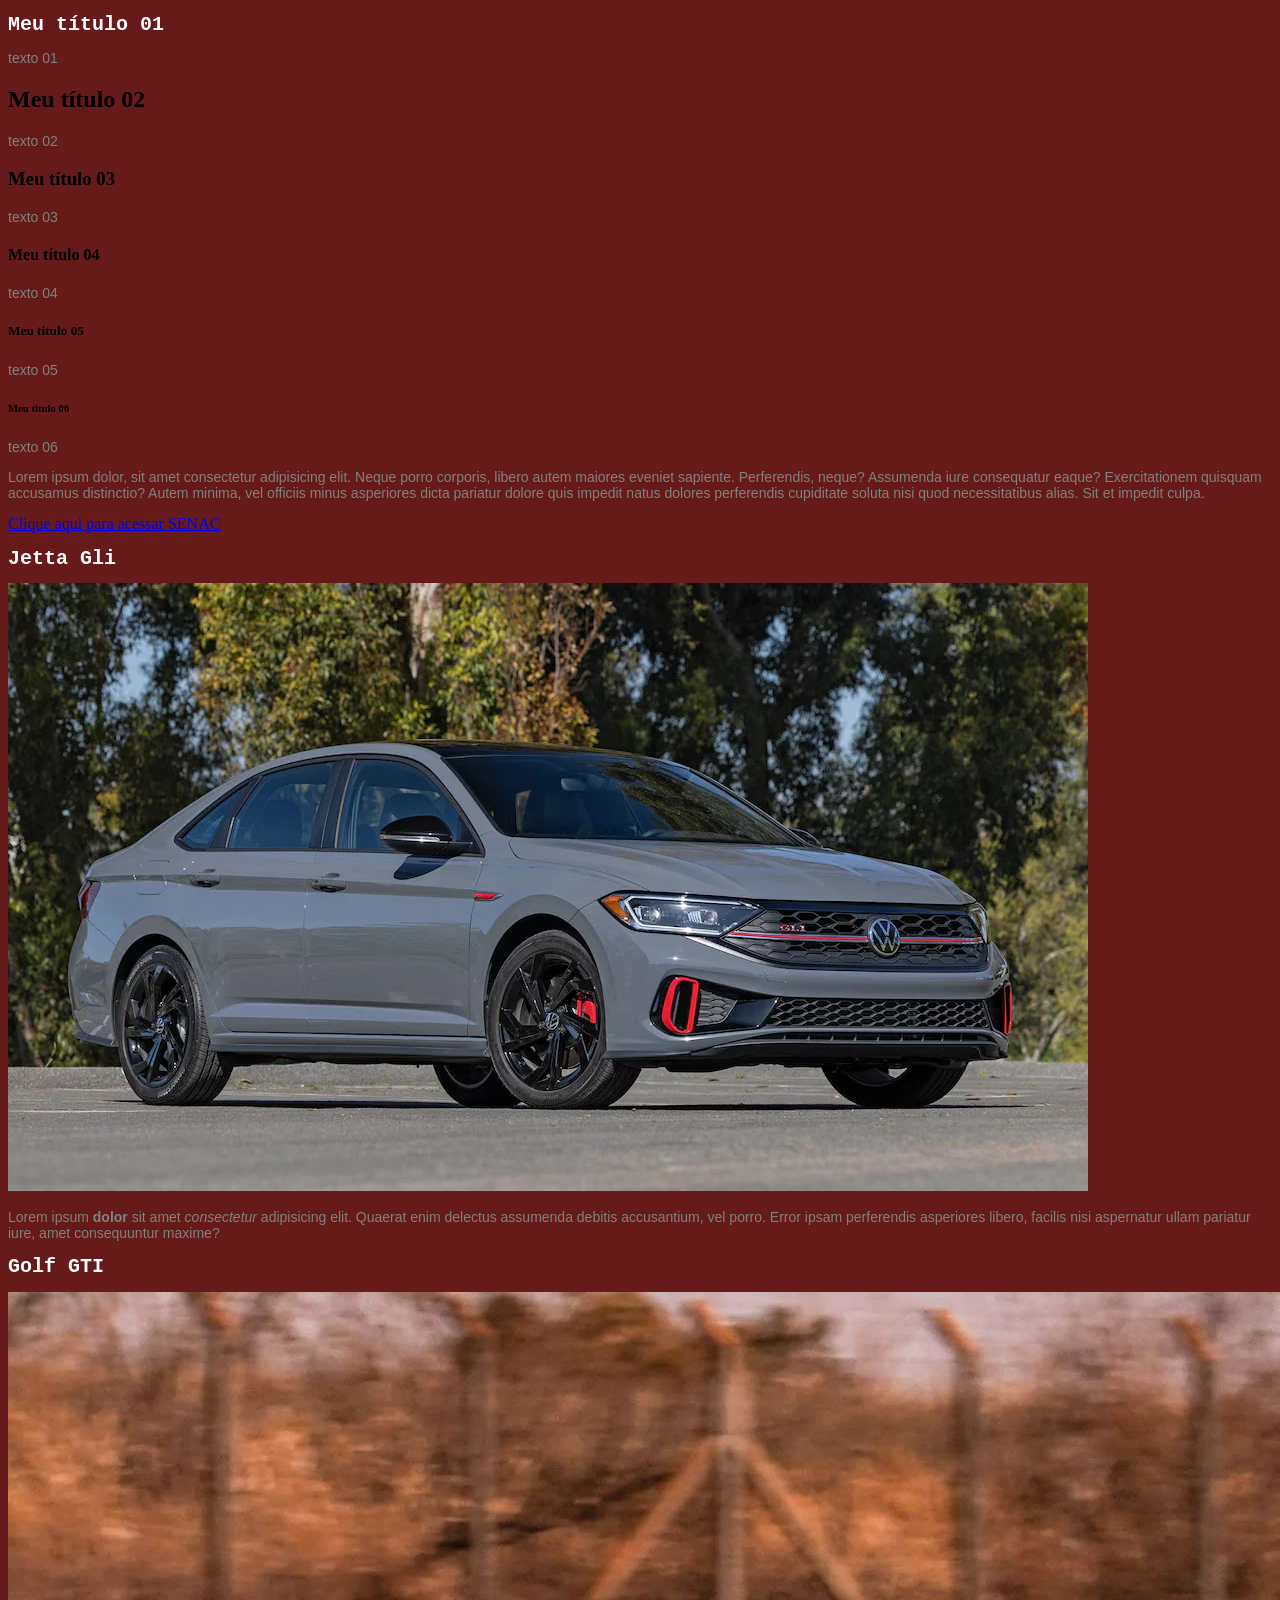
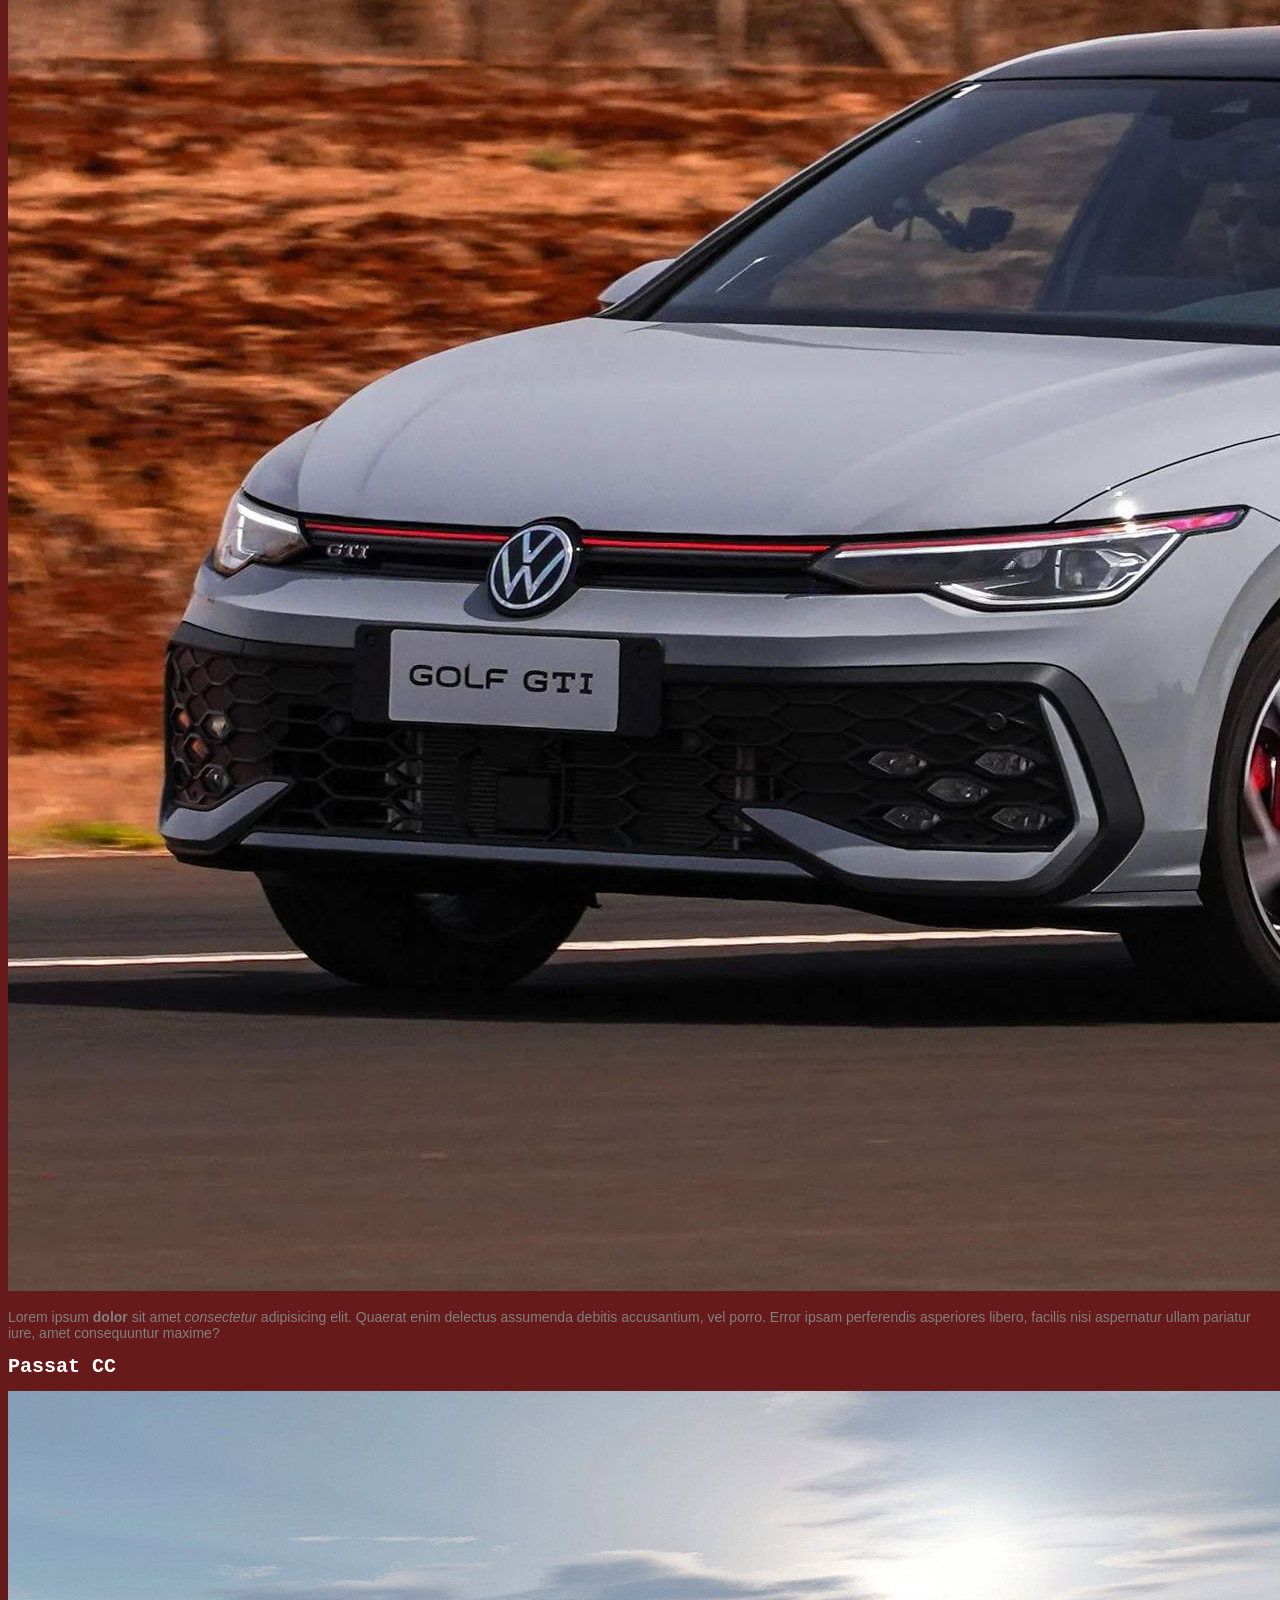
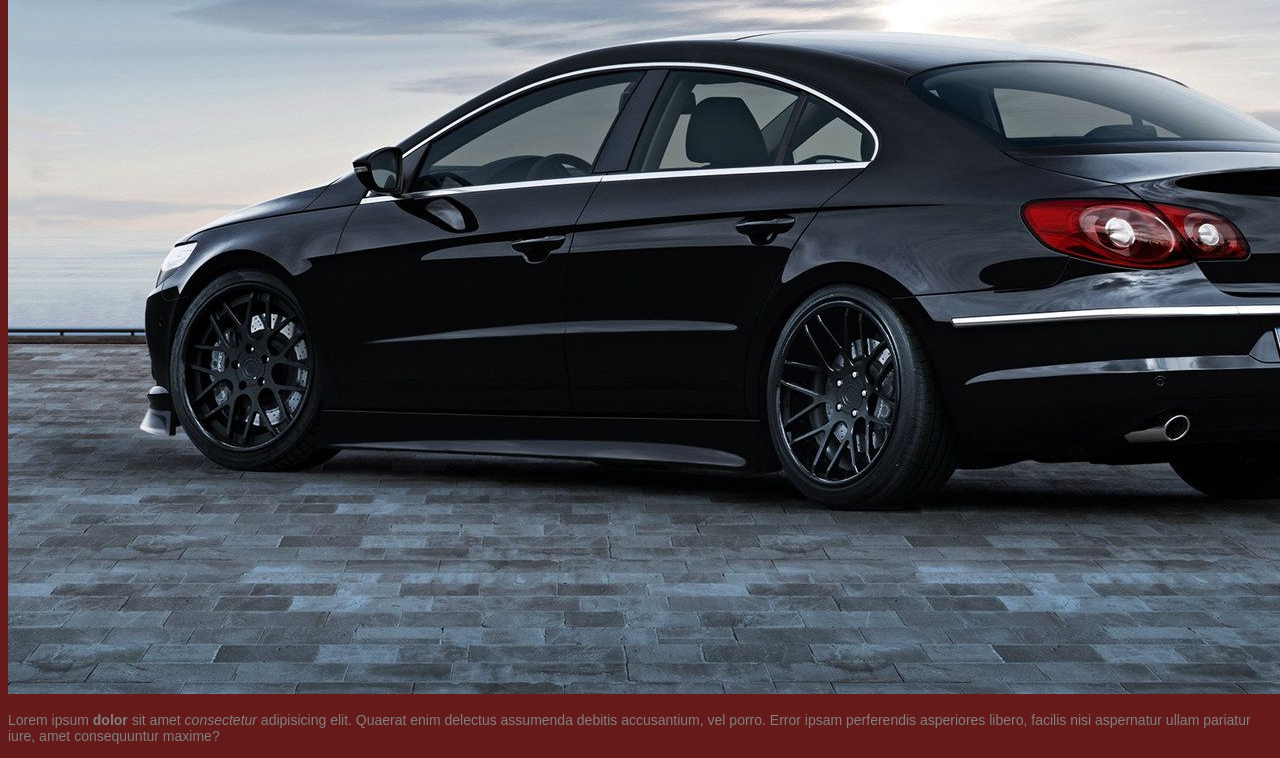
<file: index.html>
<!DOCTYPE html>
<html lang="pt-br">

<head>
    <meta charset="UTF-8">
    <meta name="viewport" content="width=device-width, initial-scale=1.0">
    <link rel="stylesheet" href="style.css">
    <title>Meu segundo html ❤️</title>
</head>

<body>
    <h1>Meu título 01</h1>
    <p>texto 01</p>
    <h2>Meu título 02</h2>
    <p>texto 02</p>
    <h3>Meu título 03</h3>
    <p>texto 03</p>
    <h4>Meu título 04</h4>
    <p>texto 04</p>
    <h5>Meu título 05</h5>
    <p>texto 05</p>
    <h6>Meu título 06</h6>
    <p>texto 06</p>

    <p>Lorem ipsum dolor, sit amet consectetur adipisicing elit. Neque porro corporis, libero autem maiores eveniet sapiente. Perferendis, neque? Assumenda iure consequatur eaque? Exercitationem quisquam accusamus distinctio? Autem minima, vel officiis minus asperiores dicta pariatur dolore quis impedit natus dolores perferendis cupiditate soluta nisi quod necessitatibus alias. Sit et impedit culpa.</p>

    <a href="http://www.sp.senac.br" target="blank">Clique aqui para acessar SENAC</a>

    <h1>Jetta Gli</h1>
    <img src="img/2024_Volkswagen_Jetta_GLI_at_Jeff_D_Ambrosio_Volkswagen_Downingtown.webp" alt="Jetta GLI ">
    <!--Imagem do Jetta gli-->
    <p>Lorem ipsum <strong>dolor</strong> sit amet <i>consectetur</i> adipisicing elit. Quaerat enim delectus assumenda debitis accusantium, vel porro. Error ipsam perferendis asperiores libero, facilis nisi aspernatur ullam pariatur iure, amet consequuntur maxime?</p>
    <h1>Golf GTI</h1>
    <img src="img/VW-Golf-GTI-2026-Cinza-Moonstone (2).jpg" alt="golf gti 2026 ">
    <!--Imagem do golf gti 2026-->
    <p>Lorem ipsum <strong>dolor</strong> sit amet <i>consectetur</i> adipisicing elit. Quaerat enim delectus assumenda debitis accusantium, vel porro. Error ipsam perferendis asperiores libero, facilis nisi aspernatur ullam pariatur iure, amet consequuntur maxime?</p>
    <h1>Passat CC</h1>
    <img src ="img/wp7535700.jpg" alt="Passat CC ">
    <!--Imagem do passat cc black-->
    <p>Lorem ipsum <strong>dolor</strong> sit amet <i>consectetur</i> adipisicing elit. Quaerat enim delectus assumenda debitis accusantium, vel porro. Error ipsam perferendis asperiores libero, facilis nisi aspernatur ullam pariatur iure, amet consequuntur maxime?</p>

</body>

</html>
</file>
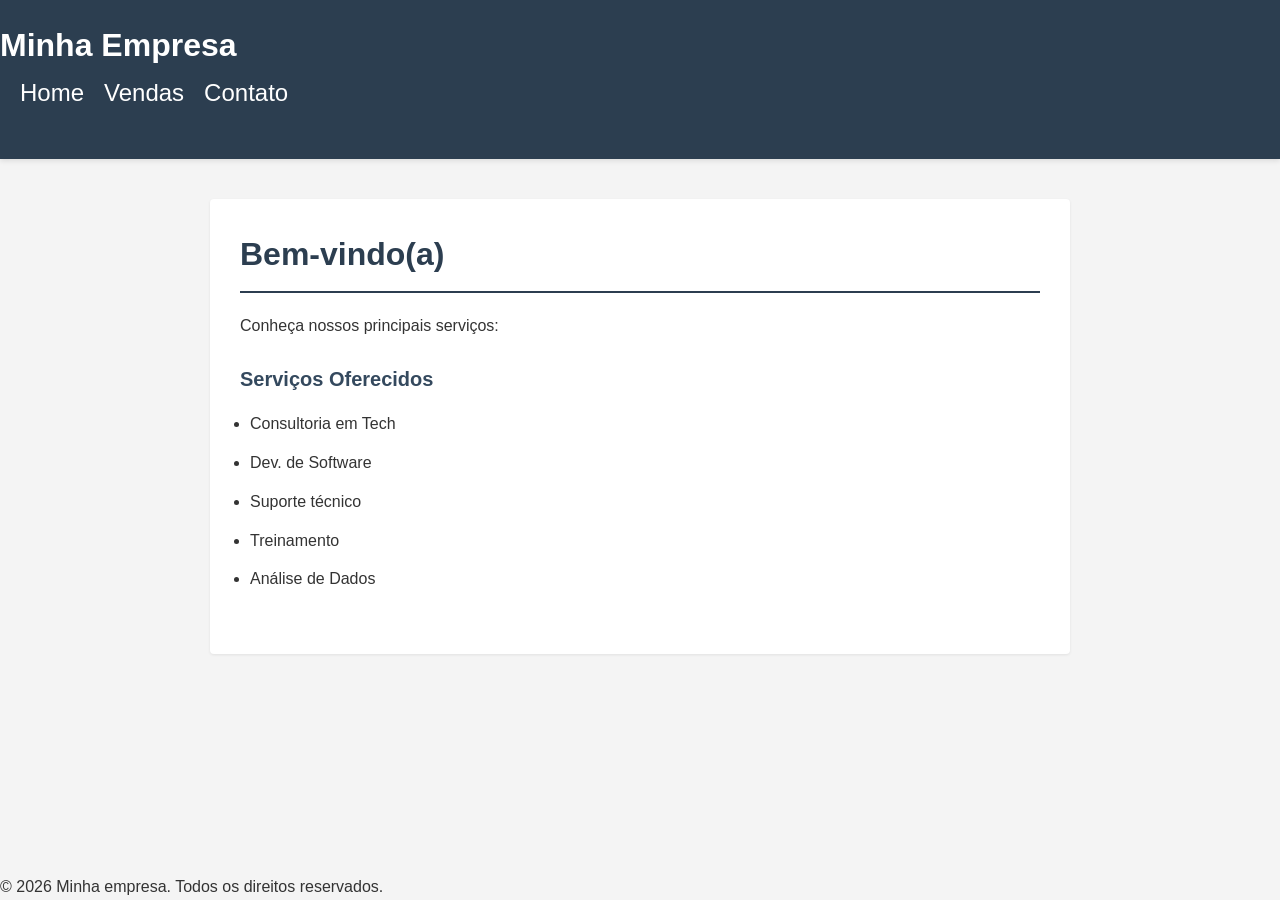
<file: ex02/index.html>
<!DOCTYPE html>
<html lang="pt-br">
<head>
    <meta charset="UTF-8">
    <meta name="viewport" content="width=device-width, initial-scale=1.0">
    <link rel="stylesheet" href="style.css">
    <title>Minha Empresa - Serviços Tech</title>    
</head>

<body>
    <header>
        <h1>Minha Empresa</h1>
    <nav>
        <ul>
            <li> <a href="index.html"> Home</a></li>
            <li> <a href="vendas.html"> Vendas</a></li>
            <li> <a href="contato.html"> Contato</a></li>
        </ul>
    </nav>
   </header> 
   <main>
        <article>
            <section>
                <h1>Bem-vindo(a)</h1>
                <p>Conheça nossos principais serviços: </p>

                <h2>Serviços Oferecidos</h2>
                <ul>
                    <li>Consultoria em Tech</li>
                    <li>Dev. de Software</li>
                    <li>Suporte técnico</li>
                    <li>Treinamento</li>
                    <li>Análise de Dados</li>
                </ul>
            </section>
        </article>       
   </main>
   <footer>
       <p>&copy; 2026 Minha empresa. Todos os direitos reservados.</p>
   </footer>
</body>

</html>
</file>
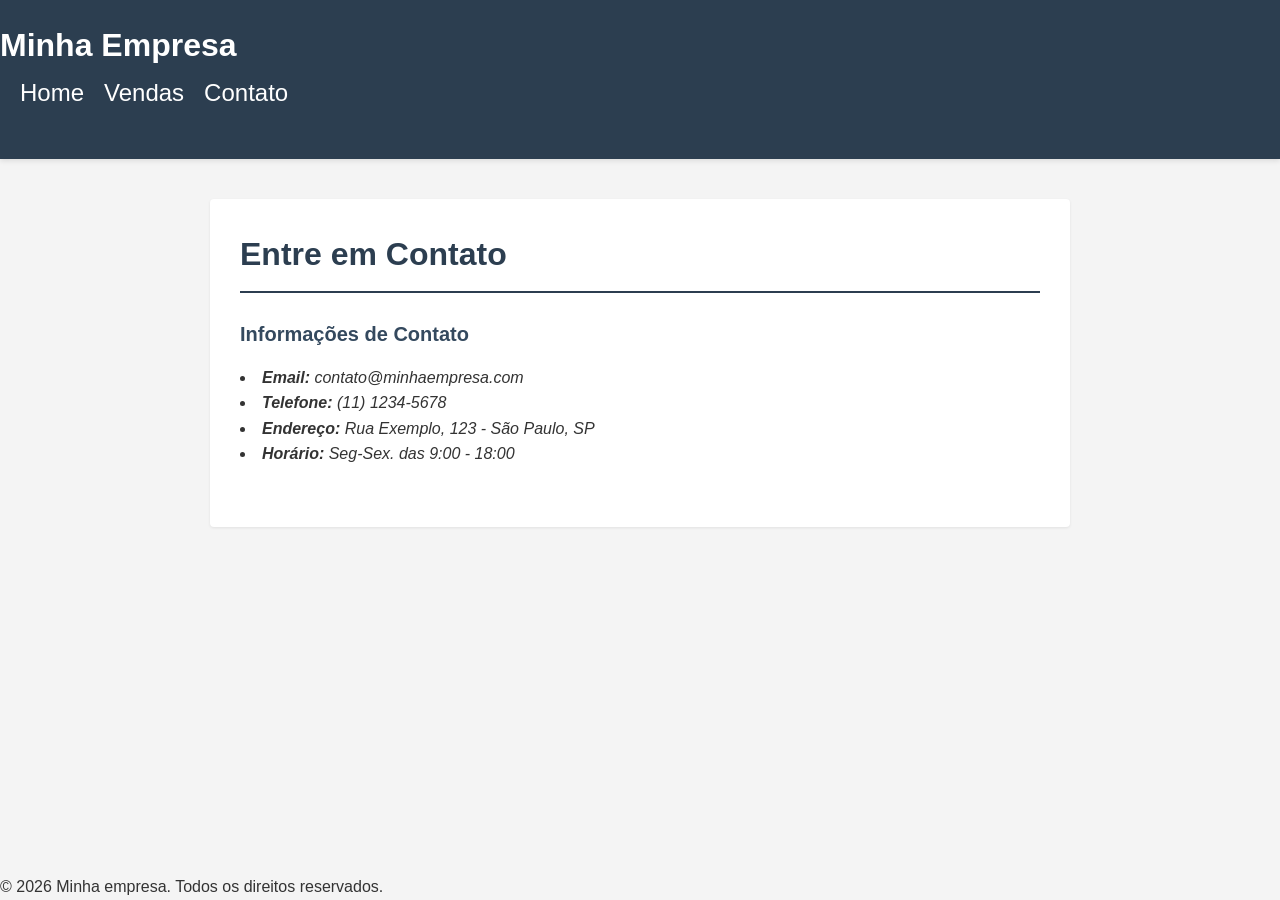
<file: ex02/contato.html>
<!DOCTYPE html>
<html lang="en">
<head>
    <meta charset="UTF-8">
    <meta name="viewport" content="width=device-width, initial-scale=1.0">
    <link rel="stylesheet" href="style.css">
    <title>Contatos - Minha Empresa</title>    
</head>

<body>
    <header>
        <h1>Minha Empresa</h1>
    <nav>
        <ul>
            <li> <a href="index.html"> Home</a></li>
            <li> <a href="vendas.html"> Vendas</a></li>
            <li> <a href="contato.html"> Contato</a></li>
        </ul>
    </nav>
   </header> 
   <main>
        <article>
            <section>
                <h1>Entre em Contato</h1>

                <h2>Informações de Contato</h2>
                <address>
                        <li><strong>Email:</strong> contato@minhaempresa.com</li>
                        <li><strong>Telefone:</strong> (11) 1234-5678</li>
                        <li><strong>Endereço:</strong> Rua Exemplo, 123 - São Paulo, SP</li>
                        <li><strong>Horário:</strong> Seg-Sex. das 9:00 - 18:00</li>
                </address>
            </section>
        </article>    
   </main>

     <footer>
       <p>&copy; 2026 Minha empresa. Todos os direitos reservados.</p>
   </footer>

</body>
</html>
</file>
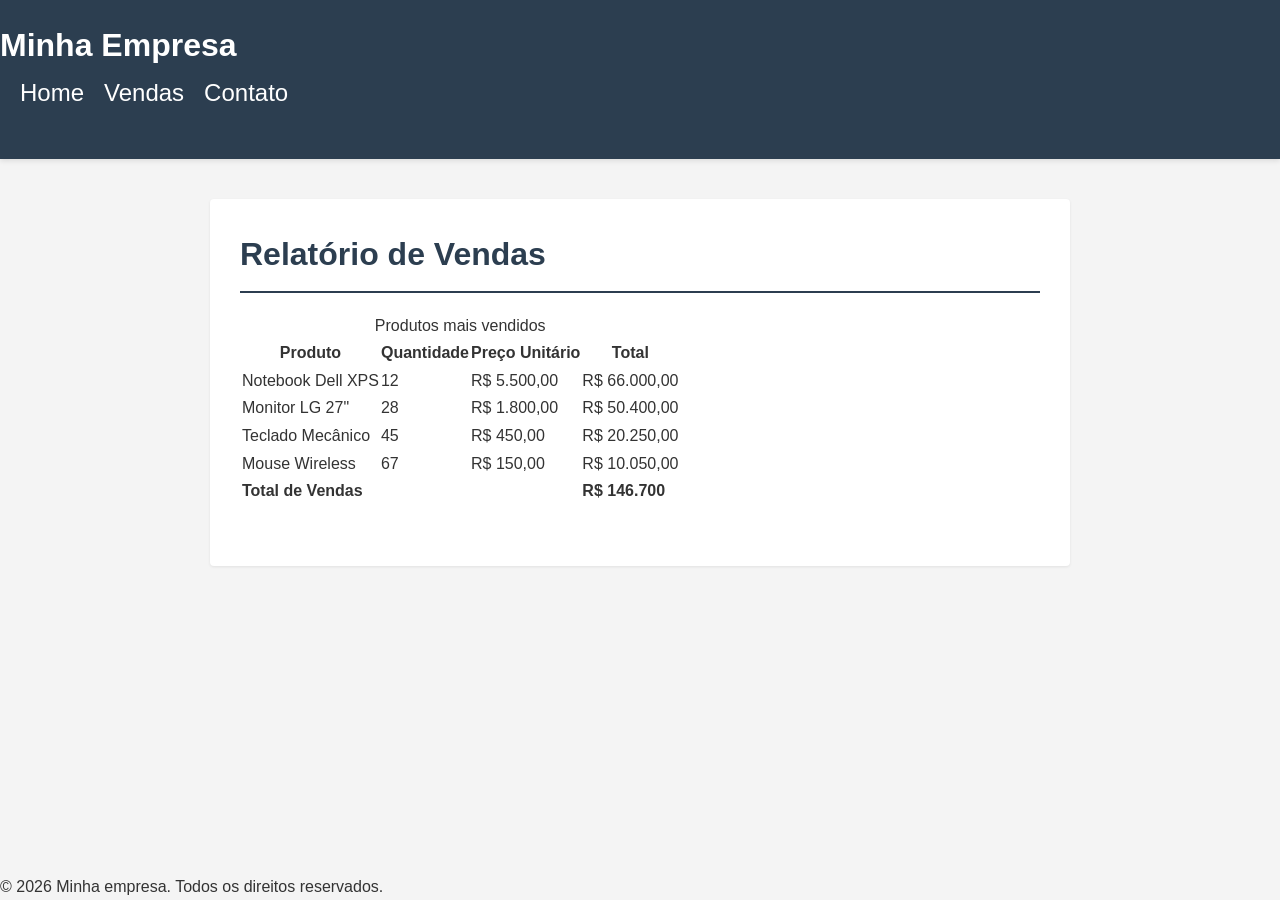
<file: ex02/vendas.html>
<!DOCTYPE html>
<html lang="pt-br">
<head>
    <meta charset="UTF-8">
    <meta name="viewport" content="width=device-width, initial-scale=1.0">
    <link rel="stylesheet" href="style.css">
    <title>Vendas - Minha Empresa</title>    
</head>

<body>
    <header>
        <h1>Minha Empresa</h1>
    <nav>
        <ul>
            <li> <a href="index.html"> Home</a></li>
            <li> <a href="vendas.html"> Vendas</a></li>
            <li> <a href="contato.html"> Contato</a></li>
        </ul>
    </nav>
   </header> 
   <main>
       <article>
        <section>
            <h1>Relatório de Vendas</h1>

            

            <table>
                <caption>Produtos mais vendidos</caption>
                <thead>
                    <tr>
                        <th>Produto</th>
                        <th>Quantidade</th>
                        <th>Preço Unitário</th>
                        <th>Total</th>
                    </tr>
                </thead>
                <tbody>
                    <tr>
                        <td>Notebook Dell XPS</td>
                        <td>12</td>
                        <td>R$ 5.500,00</td>
                        <td>R$ 66.000,00</td>
                    </tr>
                    <tr>
                        <td>Monitor LG 27"</td>
                        <td>28</td>
                        <td>R$ 1.800,00</td>
                        <td>R$ 50.400,00</td>
                    </tr>
                    <tr>
                        <td>Teclado Mecânico</td>
                        <td>45</td>
                        <td>R$ 450,00</td>
                        <td>R$ 20.250,00</td>
                    </tr>
                    <tr>
                        <td>Mouse Wireless</td>
                        <td>67</td>
                        <td>R$ 150,00</td>
                        <td>R$ 10.050,00</td>
                    </tr>    
                </tbody>
                <tfoot>
                    <tr>
                        <td colspan="3"><strong>Total de Vendas</strong></td>
                        <td><strong>R$ 146.700</strong></td>
                    </tr>
                </tfoot>
            </table>    
        </section>
       </article>
   </main>
     <footer>
       <p>&copy; 2026 Minha empresa. Todos os direitos reservados.</p>
   </footer>
</body>

</html>
</file>
<file: style.css>
body{
    background-color: rgb(102, 26, 26);
}    

h1{
    font-family: Courier;
    font-size: 20px;
    color: rgb(255, 255, 255);
    border-color: blue 3px solid;
}

p{
    font-family: Helvetica;
    font-size: 14px;
    color: grey;
    align-items: justify;

}
</file>
<file: ex02/style.css>
*{
    margin: 0;
    padding: 0;
    box-sizing: border-box;
}

html{
    scroll-behavior: smooth;
}

body{
    font-family: -apple-system, BlinkMacSystemFont, 'Segoe UI', sans-serif;
    line-height: 1.6;
    color: #333;
    background-color: #f4f4f4;
    display: flex;
    flex-direction: column;
    min-height: 100vh;   
}

/*=============================== */
/* HEADER E NAVEGAÇÃO */ 
/*=============================== */

header{
    background-color: #2c3e50;
    color: white;
    padding: 20px 0;
    box-shadow: 0 2px 5px rgba(0, 0, 0, 0.1);
}

header h2{
    margin-left: 20px;
    margin-bottom: 15px;
    font-size: 24px;
    font-weight: bold;
}

nav ul {
    list-style: none;
    display: flex;
    font-size: 24px;
    font-weight: bold;
    gap: 20px;
    margin-left: 20px;
}

nav a{
    color: white;
    text-decoration: none;
    font-weight: 500;
    transition: color 0.3s, border-bottom 0.3s;
    padding-bottom: 2px;
    border-bottom: 2px solid transparent;
}

nav a:hover {
    color: #1abc9c;
    border-bottom: 2px solid #ecf0f1;
}

/* CONTEÚDO PRINCIPAL */

main{
    flex: 1;
    max-width: 900px;
    margin: 40px auto;
    padding: 0 20px;
    width: 100%;
}

article {
    background-color: white;
    padding: 30px;
    border-radius: 4px;
    box-shadow: 0 1px 3px rgba(0, 0, 0, 0.08);
}

section {
    margin-bottom: 30px;
}

section h1 {
    font-size: 32px;
    margin-bottom: 20px;
    color: #2c3e50;
    border-bottom: 2px solid #2c3e50;
    padding-bottom: 10px;
}

section h2 {
    font-size: 20px;
    margin-top: 25px;
    margin-bottom: 15px;
    color: #34495e
}

ul{
    margin-left: 10px;
    margin-bottom: 15px;
}

ul li {
    margin-bottom: 10px;
    line-height: 1.8;
}
</file>
